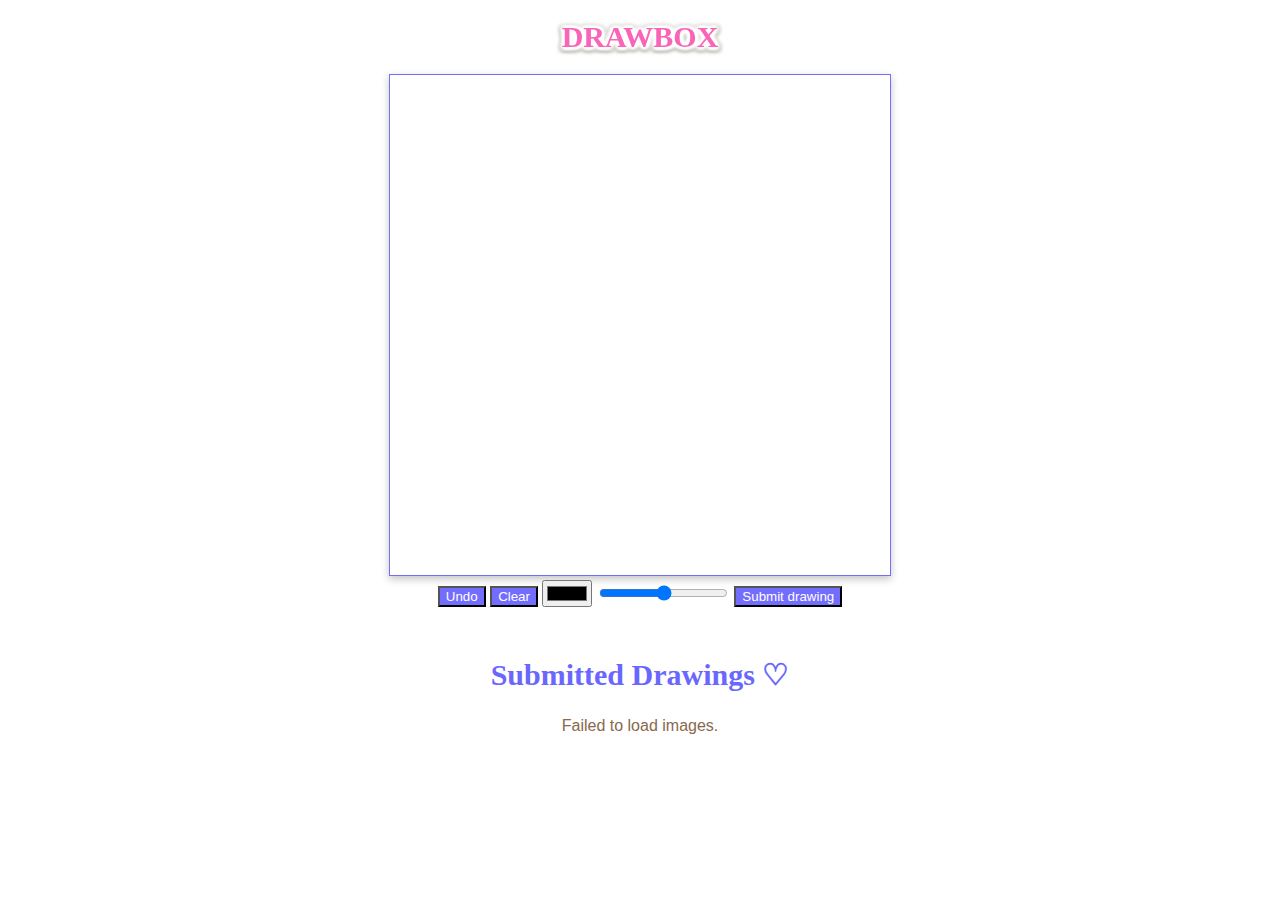
<file: drawbox.html>
<!DOCTYPE html>
<html lang="en">
<head>
    <meta charset="UTF-8">
    <meta name="viewport" content="width=device-width, initial-scale=1.0">
    <title>DRAWBOX</title>
    <style>
       body {
            background: url("https://loona.neocities.org/dreamscape.png");
        }
        @font-face {
  font-family: "adelia";
  src: url("https://files.catbox.moe/quibua.otf");
}

@font-face {
  font-family: "good bakwan";
  src: url("https://files.catbox.moe/4xjeqs.otf");
}

        h1 {
             font-size: 30px;
  color: #f963b8;
  filter: drop-shadow(3px 0 1px white) drop-shadow(0 3px 1px white)
    drop-shadow(-3px 0 1px white) drop-shadow(0 -3px 1px white)
    drop-shadow(-0px 1px 1px #81877b);
            font-family: 'adelia';
        }
        
        h2 {
            margin-top: 50px;
            font-size: 30px;
            font-family: good bakwan;
            color: #6A67FE;
            
        }
        
        * {
            box-sizing: border-box;
            font-family: "Calibri", "Trebuchet MS", sans-serif;
        }
        a {
            color: white;
            text-decoration: none;
        }
        a:hover {
            font-style: italic;
            color: #db789e;
            text-shadow: -1px 0 white, 0 1px white, 1px 0 white, 0 -1px white;
        }
        canvas {
            border: 1px solid #736DFE;
            cursor: crosshair;
            background:url(https://files.catbox.moe/2rl6bs.png);
            box-shadow: rgba(0, 0, 0, 0.24) 0px 3px 8px;
        }
        #gallery {
            display: flex;
            justify-content: center;
            flex-wrap: wrap;
            gap: 10px;
            color: #89684c;
        }
        .image-container {
            border: 1px solid #ccc;
            padding: 5px;
            max-width: 200px;
            text-align: center;
            background-color: white;
        }
        .image-container img {
            max-width: 100%;
            height: auto;
            display: block;
        }
        button {
            background-color: #736DFE;
            color: white;
        }
        button:hover {
            background-color: white;
            color: #736DFE;
        }
        @media only screen and (max-width: 550px) {
        canvas {
            width: calc(100% - 10px);
            height: auto;
        }
        
    </style>
</head>
<body>
<center>
    <h1>DRAWBOX</h1>
    <canvas id="drawboxcanvas" width="500" height="500"></canvas>
    <br>
    <div onclick="change_color(this)" style="background:red" class="stroke-color"></div>
    <div onclick="change_color(this)" style="background:blue" class="stroke-color"></div>
    
    <button onclick="Restore()">Undo</button>
    <button onclick="Clear()">Clear</button>
    
    <input type="color" oninput="stroke_color = this.value">
    <input type="range" min="1" max="100" oninput="stroke_width = this.value">
    
    <button id="submit">Submit drawing</button>
    <p id="status"></p>

	
    <h2>Submitted Drawings ♡</h2>
    <div id="gallery">Loading images...</div>
    
    </center>
    <script src="drawbox.js"></script>

</body>
</html>
</file>
